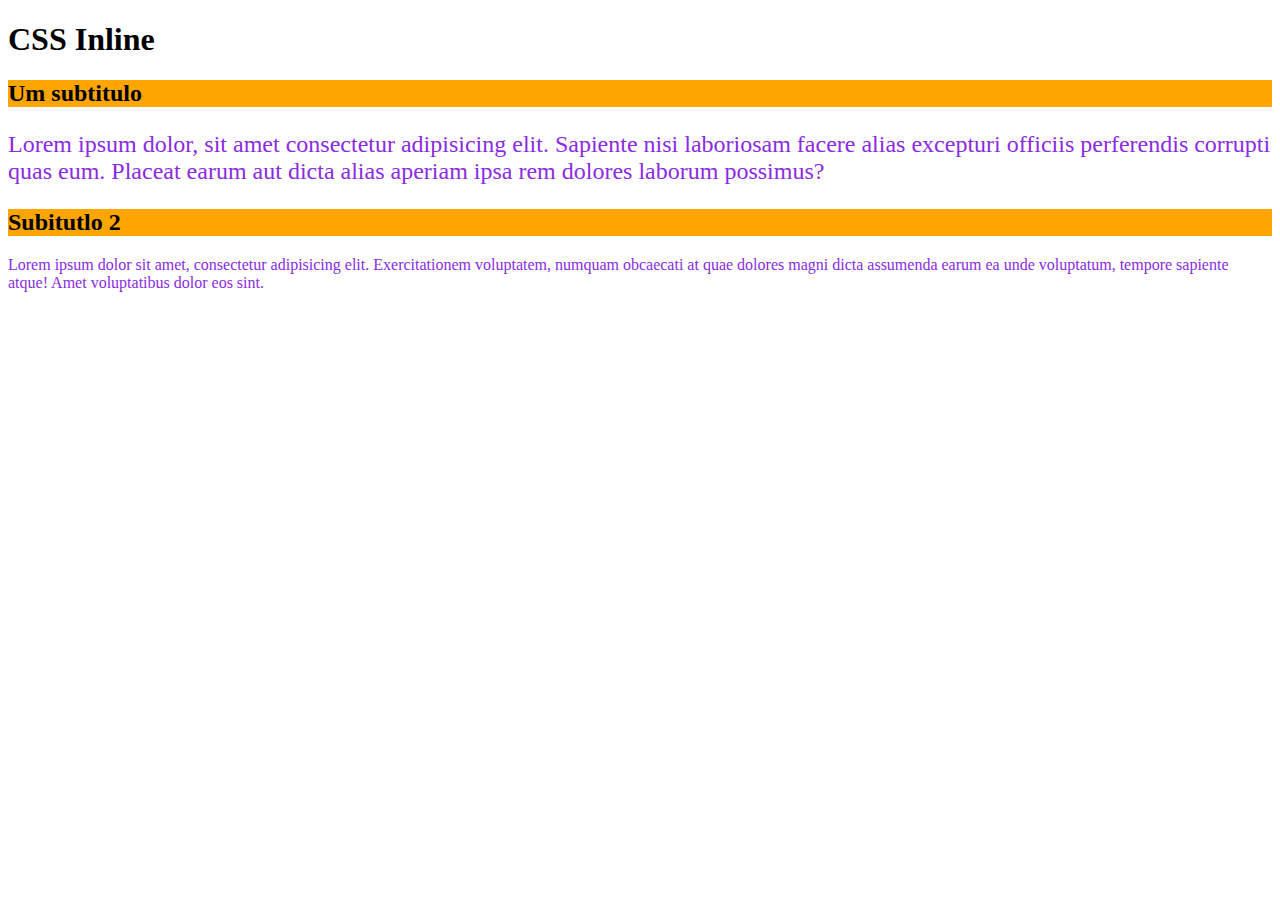
<file: 01 CSS Inline/index.html>
<!DOCTYPE html>
<html lang="en">
<head>
    <meta charset="UTF-8">
    <meta http-equiv="X-UA-Compatible" content="IE=edge">
    <meta name="viewport" content="width=device-width, initial-scale=1.0">
    <title>CSS Inline</title>
</head>
<body>
    <h1>CSS Inline</h1>

     <!-- style="propriedade: valor;" -->
    <h2 style="background-color: orange;">Um subtitulo</h2>

    <p style="color: blueviolet; font-size: 24px;">Lorem ipsum dolor, sit amet consectetur adipisicing elit. Sapiente nisi laboriosam facere alias excepturi officiis perferendis corrupti quas eum. Placeat earum aut dicta alias aperiam ipsa rem dolores laborum possimus?</p>
    
    <h2 style="background-color: orange;">Subitutlo 2</h2>

    <p style="color: blueviolet;">Lorem ipsum dolor sit amet, consectetur adipisicing elit. Exercitationem voluptatem, numquam obcaecati at quae dolores magni dicta assumenda earum ea unde voluptatum, tempore sapiente atque! Amet voluptatibus dolor eos sint.</p>
</body>
</html>
</file>
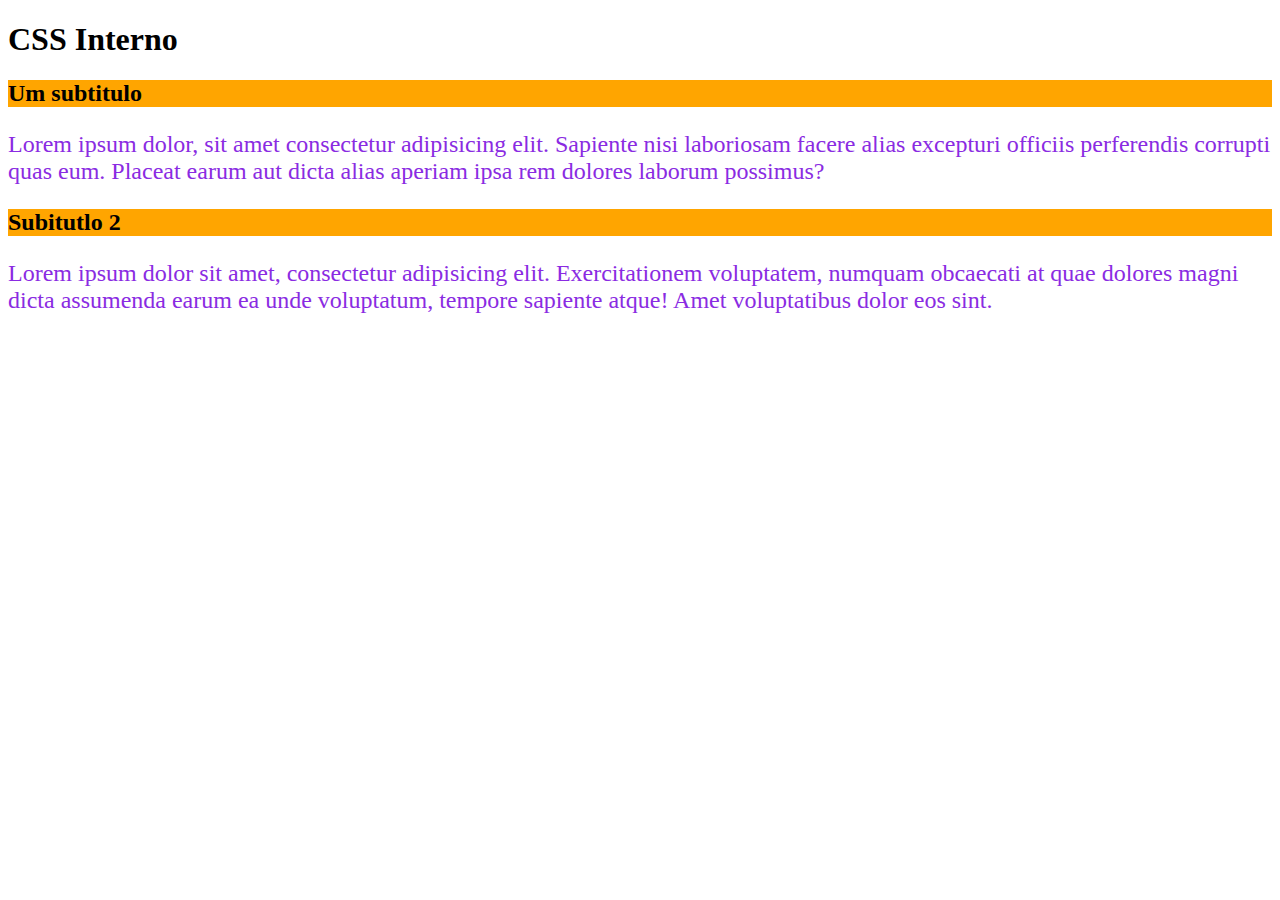
<file: 02 CSS Interno/index.html>
<!DOCTYPE html>
<html lang="en">
<head>
    <meta charset="UTF-8">
    <meta http-equiv="X-UA-Compatible" content="IE=edge">
    <meta name="viewport" content="width=device-width, initial-scale=1.0">
    <title>CSS Interno</title>


    <style>
        h2 {
            background-color: orange;
        }

        p {
            color: blueviolet;
            font-size: 24px;
        }
    </style>
</head>
<body>
    <h1>CSS Interno</h1>

    <h2>Um subtitulo</h2>

    <p>Lorem ipsum dolor, sit amet consectetur adipisicing elit. Sapiente nisi laboriosam facere alias excepturi officiis perferendis corrupti quas eum. Placeat earum aut dicta alias aperiam ipsa rem dolores laborum possimus?</p>
    
    <h2>Subitutlo 2</h2>

    <p>Lorem ipsum dolor sit amet, consectetur adipisicing elit. Exercitationem voluptatem, numquam obcaecati at quae dolores magni dicta assumenda earum ea unde voluptatum, tempore sapiente atque! Amet voluptatibus dolor eos sint.</p>
</body>
</html>
</file>
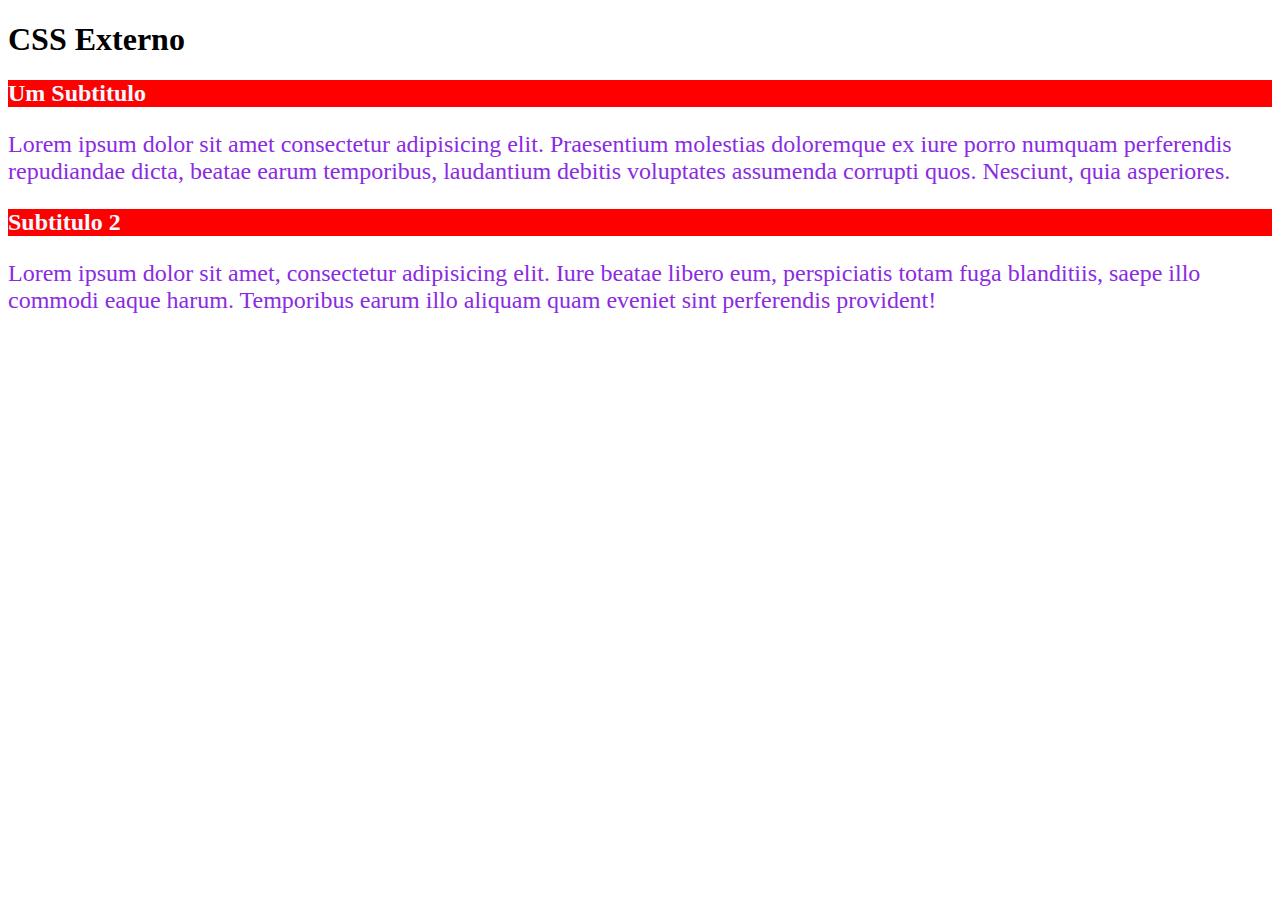
<file: 03 CSS Externo/index.html>
<!DOCTYPE html>
<html lang="en">
<head>
    <meta charset="UTF-8">
    <meta http-equiv="X-UA-Compatible" content="IE=edge">
    <meta name="viewport" content="width=device-width, initial-scale=1.0">
    <title>CSS Externo</title>

    <link rel="stylesheet" href="style.css">
    <!-- <style>
        h2 {
            background-color: purple;
        }
        p {
            color: blueviolet;
            font-size: 24px;
        }
    </style> -->
</head>
<body>
    <h1>CSS Externo</h1>

    <h2>Um Subtitulo</h2>

    <p>Lorem ipsum dolor sit amet consectetur adipisicing elit. Praesentium molestias doloremque ex iure porro numquam perferendis repudiandae dicta, beatae earum temporibus, laudantium debitis voluptates assumenda corrupti quos. Nesciunt, quia asperiores.</p>

    <h2>Subtitulo 2</h2>

    <p>Lorem ipsum dolor sit amet, consectetur adipisicing elit. Iure beatae libero eum, perspiciatis totam fuga blanditiis, saepe illo commodi eaque harum. Temporibus earum illo aliquam quam eveniet sint perferendis provident!</p>
    
</body>
</html>
</file>
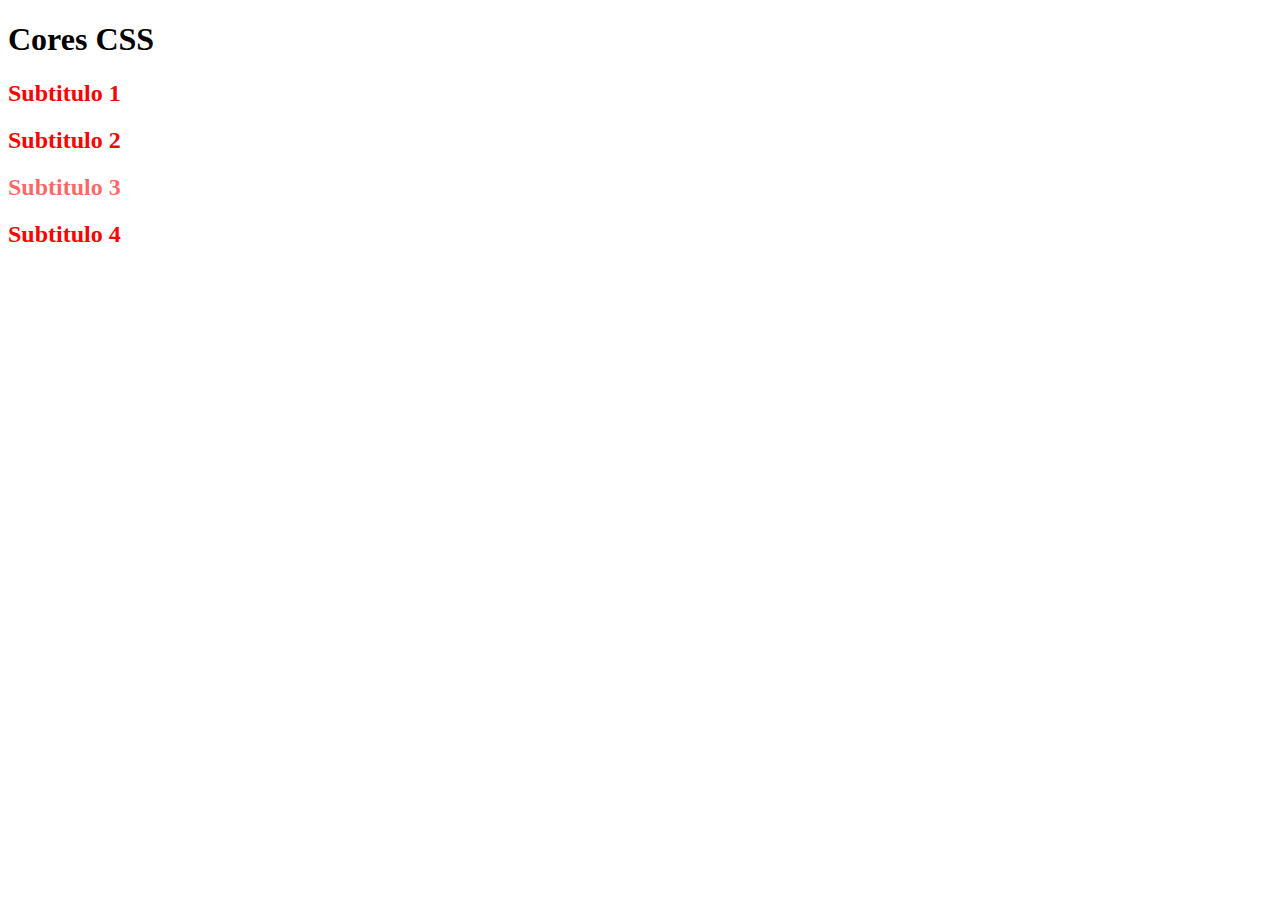
<file: 04 Cores/index.html>
<!DOCTYPE html>
<html lang="en">
<head>
    <meta charset="UTF-8">
    <meta http-equiv="X-UA-Compatible" content="IE=edge">
    <meta name="viewport" content="width=device-width, initial-scale=1.0">
    <title>Cores CSS</title>
</head>
<body>
    <h1>Cores CSS</h1>

    <h2 style="color: red;">Subtitulo 1</h2>

    <h2 style="color: rgb(255,  0, 0);">Subtitulo 2</h2>

    <h2 style="color: rgba(255, 0, 0, 0.6);">Subtitulo 3</h2>

    <h2 style="color: #ff0000;">Subtitulo 4</h2>
    
</body>
</html>
</file>
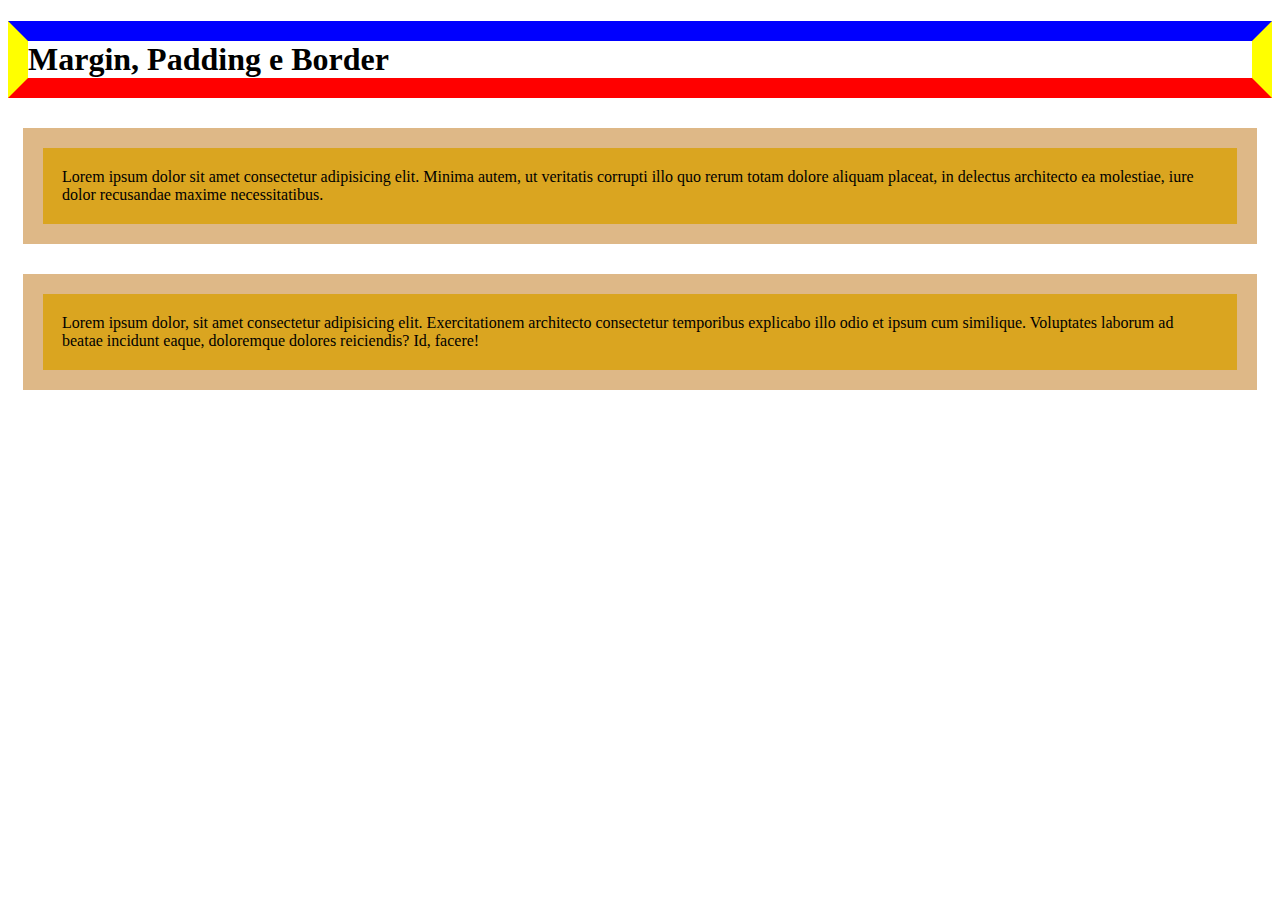
<file: 05 Margin, Padding e Border/index.html>
<!DOCTYPE html>
<html lang="en">
<head>
    <meta charset="UTF-8">
    <meta http-equiv="X-UA-Compatible" content="IE=edge">
    <meta name="viewport" content="width=device-width, initial-scale=1.0">
    <title>Margin, Padding e Border</title>

    <link rel="stylesheet" href="style.css">
</head>
<body>
    <h1>Margin, Padding e Border</h1>

    <p>Lorem ipsum dolor sit amet consectetur adipisicing elit. Minima autem, ut veritatis corrupti illo quo rerum totam dolore aliquam placeat, in delectus architecto ea molestiae, iure dolor recusandae maxime necessitatibus.</p>

    <p>Lorem ipsum dolor, sit amet consectetur adipisicing elit. Exercitationem architecto consectetur temporibus explicabo illo odio et ipsum cum similique. Voluptates laborum ad beatae incidunt eaque, doloremque dolores reiciendis? Id, facere!</p>
    
</body>
</html>
</file>
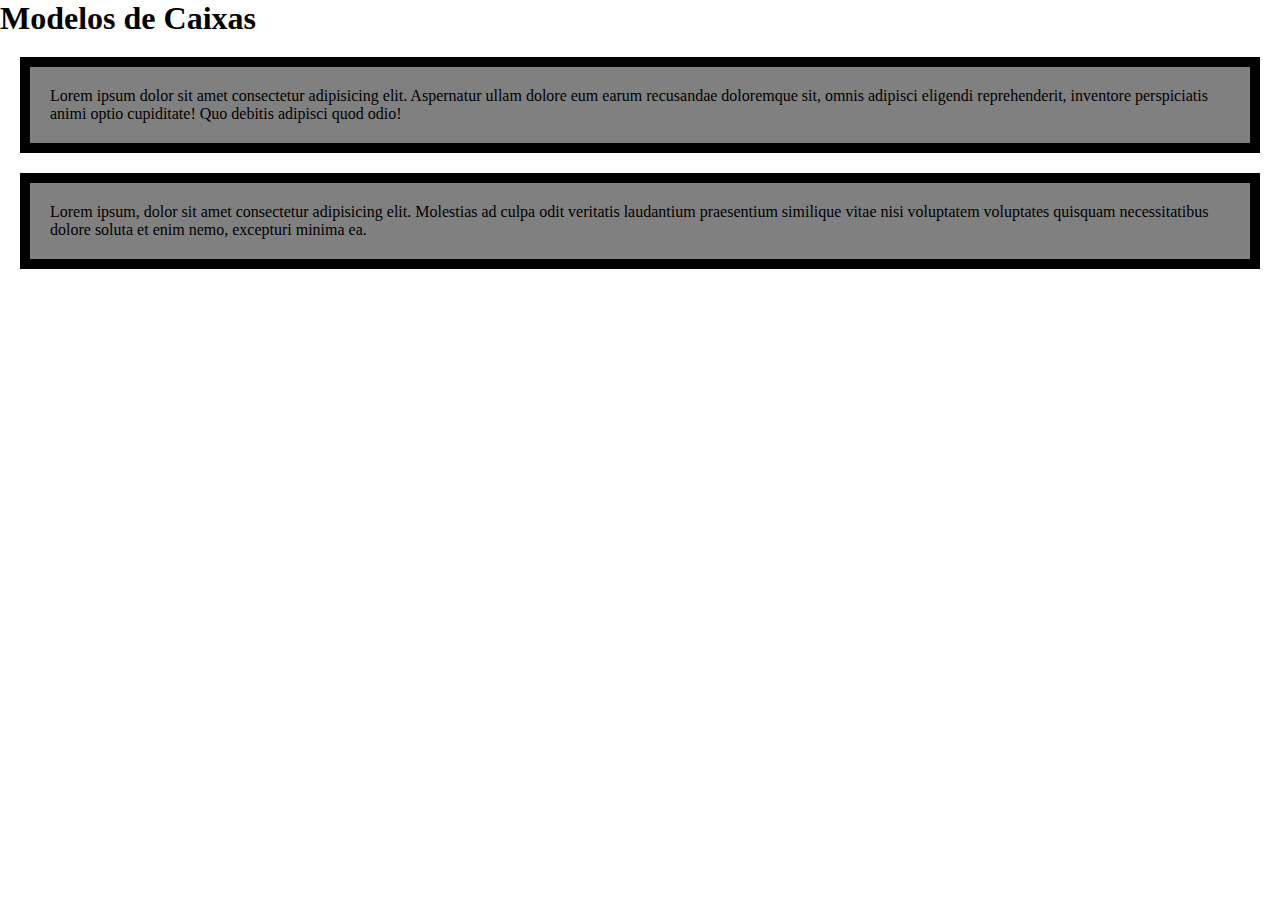
<file: 06 Modelos de Caixas/index.html>
<!DOCTYPE html>
<html lang="en">
<head>
    <meta charset="UTF-8">
    <meta http-equiv="X-UA-Compatible" content="IE=edge">
    <meta name="viewport" content="width=device-width, initial-scale=1.0">
    <title>Modelos de Caixas</title>

    <link rel="stylesheet" href="style.css">
</head>
<body>
    <h1>Modelos de Caixas</h1>

    <p>Lorem ipsum dolor sit amet consectetur adipisicing elit. Aspernatur ullam dolore eum earum recusandae doloremque sit, omnis adipisci eligendi reprehenderit, inventore perspiciatis animi optio cupiditate! Quo debitis adipisci quod odio!</p>

    <p>Lorem ipsum, dolor sit amet consectetur adipisicing elit. Molestias ad culpa odit veritatis laudantium praesentium similique vitae nisi voluptatem voluptates quisquam necessitatibus dolore soluta et enim nemo, excepturi minima ea.</p>
    
</body>
</html>
</file>
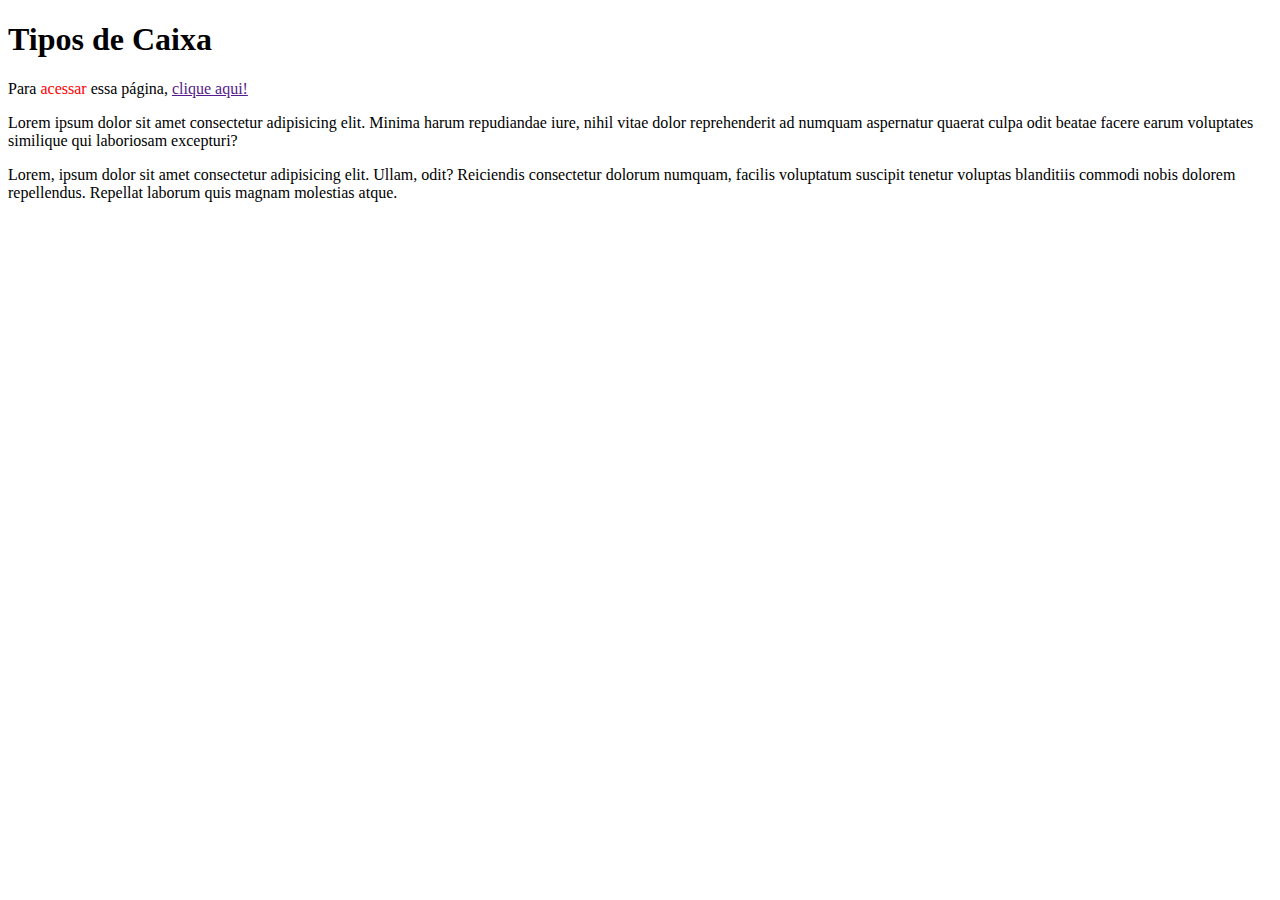
<file: 07 Tipos de Caixa/index.html>
<!DOCTYPE html>
<html lang="en">
<head>
    <meta charset="UTF-8">
    <meta http-equiv="X-UA-Compatible" content="IE=edge">
    <meta name="viewport" content="width=device-width, initial-scale=1.0">
    <title>Tipos de Caixa</title>

    <link rel="stylesheet" href="style.css">
</head>
<body>
    <h1>Tipos de Caixa</h1>

    <p>Para <span>acessar</span> essa página, <a href="">clique aqui!</a></p>

    <p>Lorem ipsum dolor sit amet consectetur adipisicing elit. Minima harum repudiandae iure, nihil vitae dolor reprehenderit ad numquam aspernatur quaerat culpa odit beatae facere earum voluptates similique qui laboriosam excepturi?</p>

    <p>Lorem, ipsum dolor sit amet consectetur adipisicing elit. Ullam, odit? Reiciendis consectetur dolorum numquam, facilis voluptatum suscipit tenetur voluptas blanditiis commodi nobis dolorem repellendus. Repellat laborum quis magnam molestias atque.</p>
    
</body>
</html>
</file>
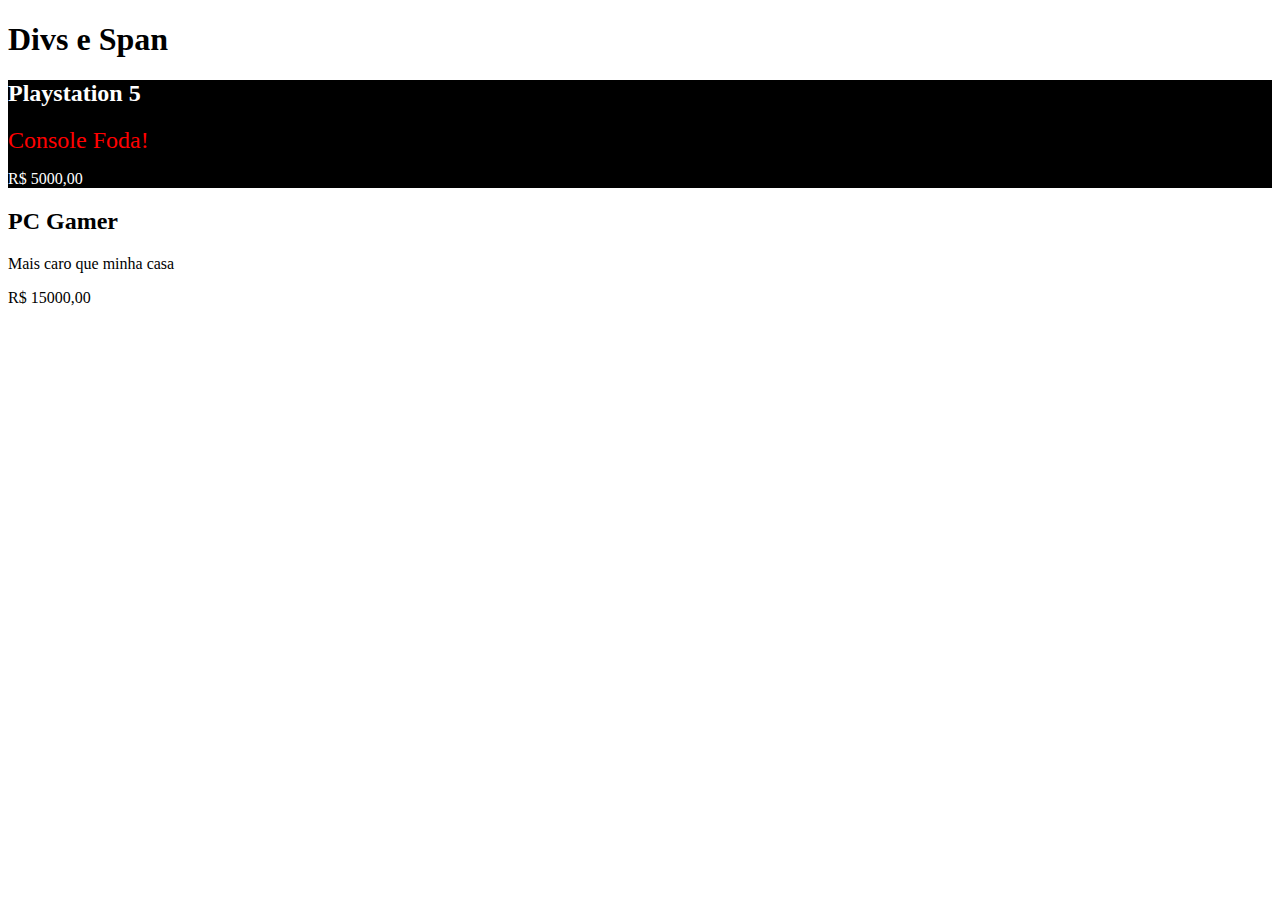
<file: 09 Divs e Span/index.html>
<!DOCTYPE html>
<html lang="en">
<head>
    <meta charset="UTF-8">
    <meta http-equiv="X-UA-Compatible" content="IE=edge">
    <meta name="viewport" content="width=device-width, initial-scale=1.0">
    <title>Divs e Span</title>

    <link rel="stylesheet" href="style.css">
</head>
<body>
    <h1>Divs e Span</h1>

    <div class="produto">
        <h2>Playstation 5</h2>

        <p class="Descrição-produto promocao"><span>Console Foda!</span></p>
        <p>R$ 5000,00</p>
    </div>

    <h2>PC Gamer</h2>


    <p class="Descrição-produto">Mais caro que minha casa</p>
    <p>R$ 15000,00</p>
</body>
</html>
</file>
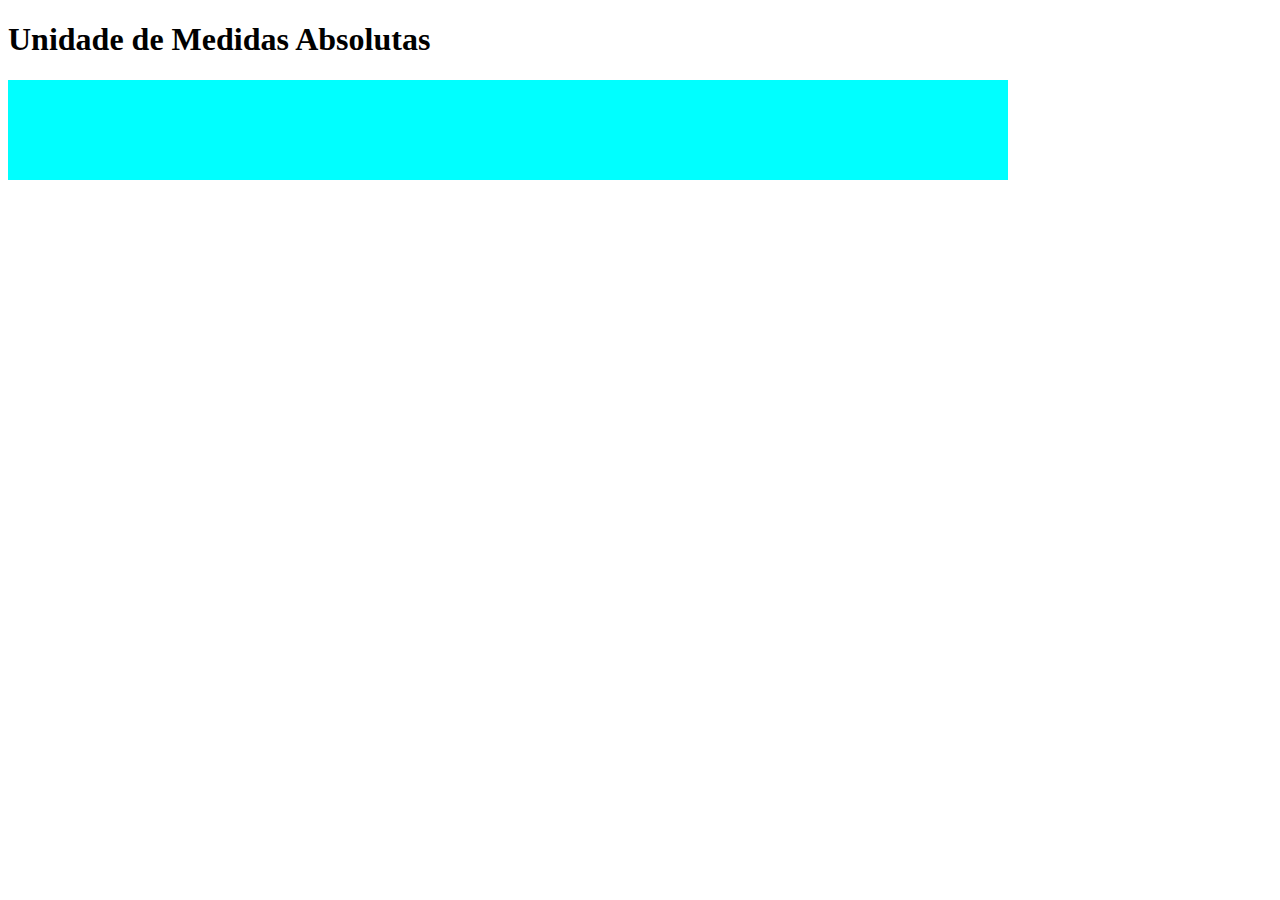
<file: 11 Medidas Absolutas/index.html>
<!DOCTYPE html>
<html lang="en">
<head>
    <meta charset="UTF-8">
    <meta http-equiv="X-UA-Compatible" content="IE=edge">
    <meta name="viewport" content="width=device-width, initial-scale=1.0">
    <title>Unidade de Medidas Absolutas</title>
    <link rel="stylesheet" href="style.css">

</head>
<body>
    <h1>Unidade de Medidas Absolutas</h1>
    <div class="pixel"></div>
    
</body>
</html>
</file>
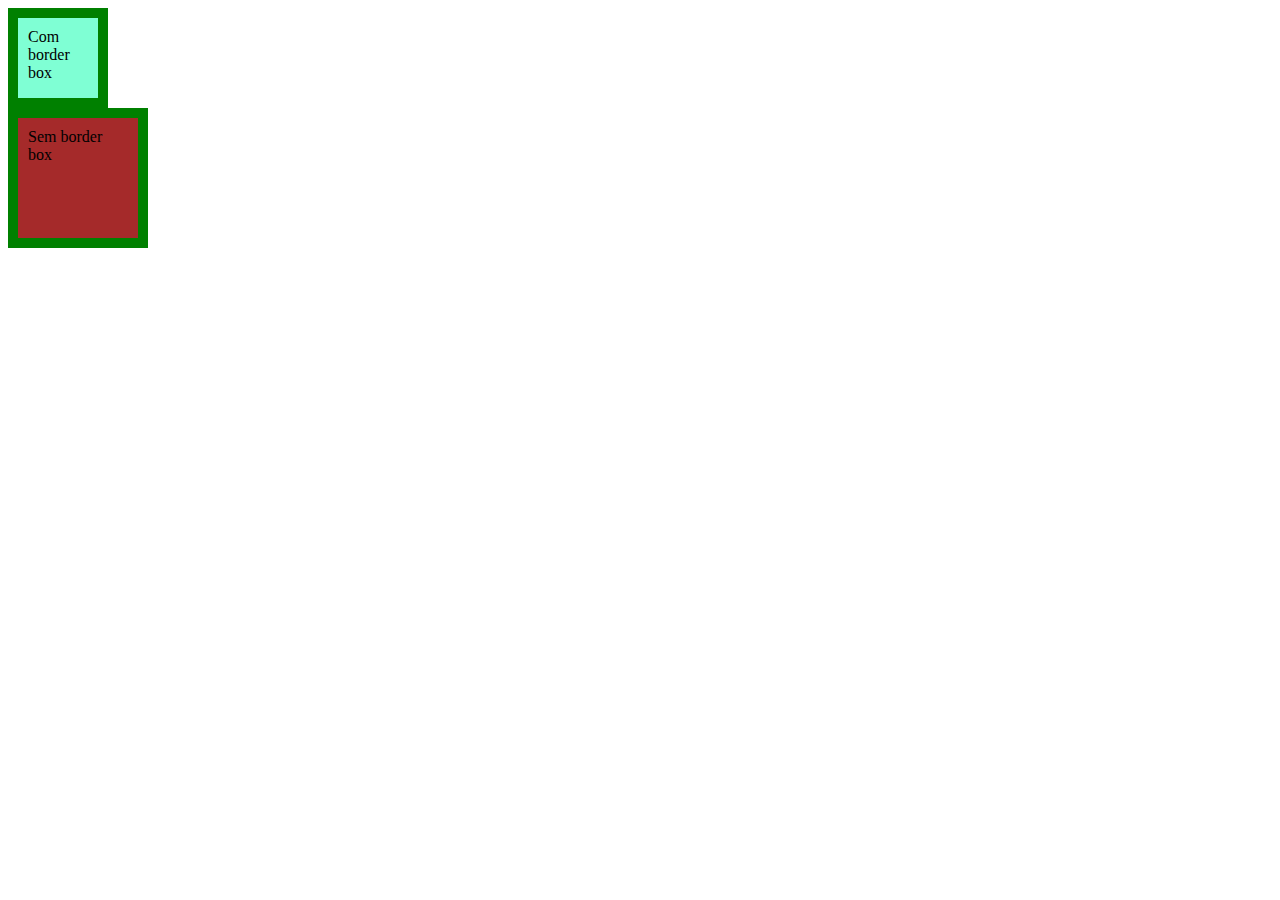
<file: 12 Box-Sizing/index.html>
<!DOCTYPE html>
<html lang="en">
<head>
    <meta charset="UTF-8">
    <meta http-equiv="X-UA-Compatible" content="IE=edge">
    <meta name="viewport" content="width=device-width, initial-scale=1.0">
    <title>Box Sizing - Border Box</title>
    <link rel="stylesheet" href="style.css">
</head>
<body>
    <div class="com-border-box">Com border box</div>
    <div class="sem-border-box">Sem border box</div>
    
</body>
</html>
</file>
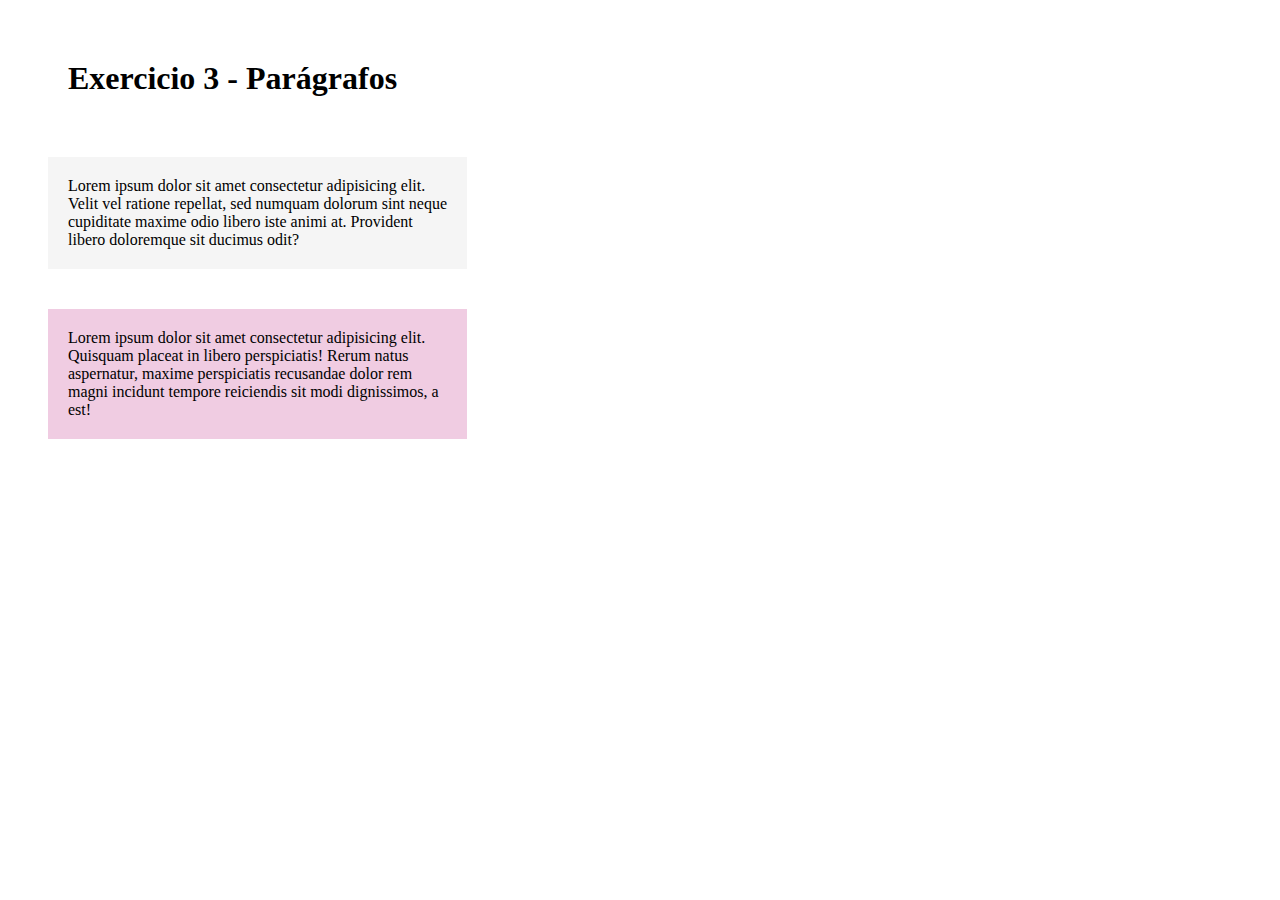
<file: Exercício 3/index.html>
<!DOCTYPE html>
<html lang="en">
<head>
    <meta charset="UTF-8">
    <meta http-equiv="X-UA-Compatible" content="IE=edge">
    <meta name="viewport" content="width=device-width, initial-scale=1.0">
    <title>Parágrafos</title>

    <link rel="stylesheet" href="style.css">
</head>
<body>

    <h1 class="cabecalho">Exercicio 3 - Parágrafos</h1>

    <p class="paragrafo-branco">Lorem ipsum dolor sit amet consectetur adipisicing elit. Velit vel ratione repellat, sed numquam dolorum sint neque cupiditate maxime odio libero iste animi at. Provident libero doloremque sit ducimus odit?</p>

    <p class="paragrafo-rosa">Lorem ipsum dolor sit amet consectetur adipisicing elit. Quisquam placeat in libero perspiciatis! Rerum natus aspernatur, maxime perspiciatis recusandae dolor rem magni incidunt tempore reiciendis sit modi dignissimos, a est!</p>
    
</body>
</html>
</file>
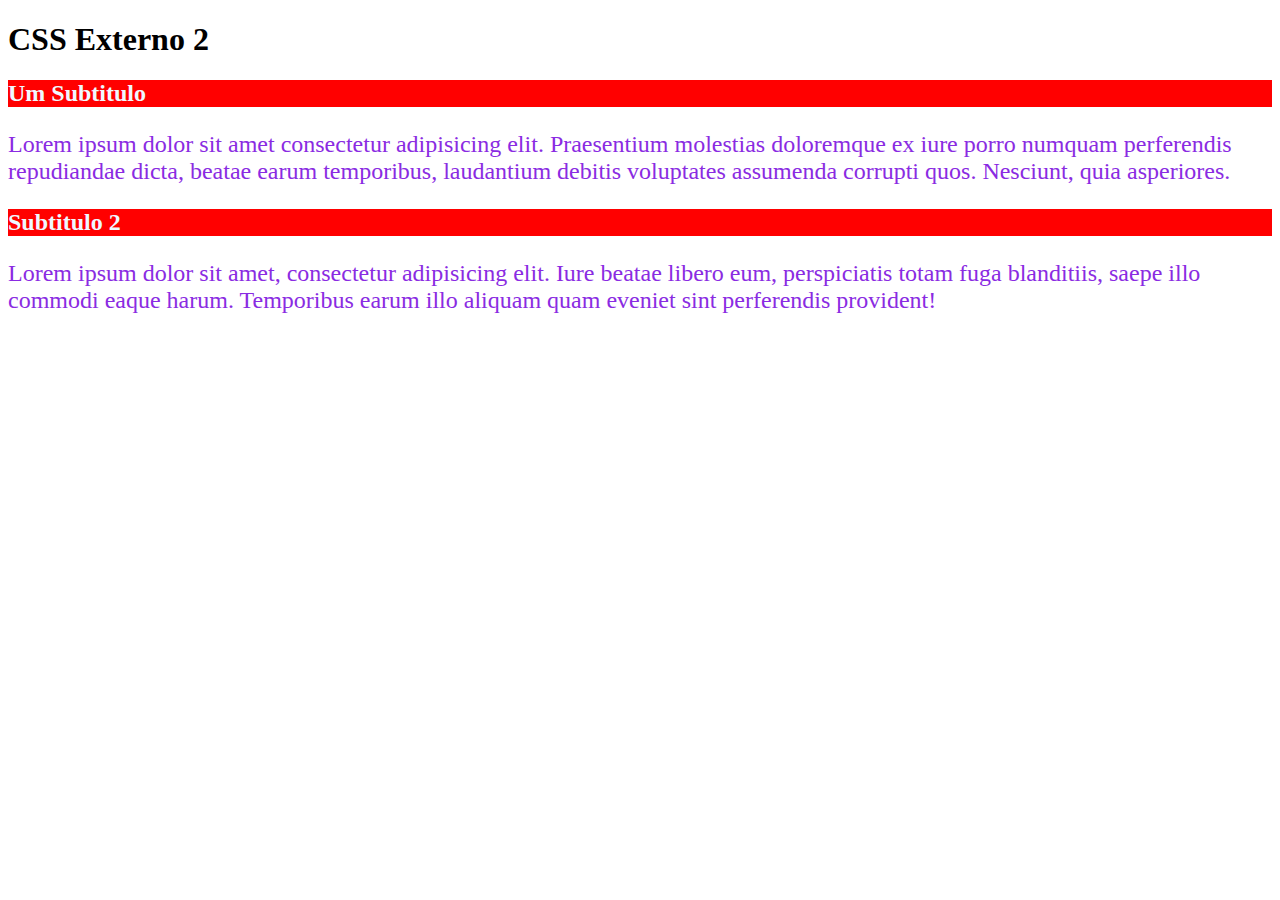
<file: 03 CSS Externo/index2.html>
<!DOCTYPE html>
<html lang="en">
<head>
    <meta charset="UTF-8">
    <meta http-equiv="X-UA-Compatible" content="IE=edge">
    <meta name="viewport" content="width=device-width, initial-scale=1.0">
    <title>CSS Externo 2</title>

    <link rel="stylesheet" href="style.css">

</head>
<body>
    <h1>CSS Externo 2</h1>

    <h2>Um Subtitulo</h2>

    <p>Lorem ipsum dolor sit amet consectetur adipisicing elit. Praesentium molestias doloremque ex iure porro numquam perferendis repudiandae dicta, beatae earum temporibus, laudantium debitis voluptates assumenda corrupti quos. Nesciunt, quia asperiores.</p>

    <h2>Subtitulo 2</h2>

    <p>Lorem ipsum dolor sit amet, consectetur adipisicing elit. Iure beatae libero eum, perspiciatis totam fuga blanditiis, saepe illo commodi eaque harum. Temporibus earum illo aliquam quam eveniet sint perferendis provident!</p>
    
</body>
</html>
</file>
<file: 03 CSS Externo/style.css>
h2 {
            background-color: red;
            color: aliceblue;
        }
        p {
            color: blueviolet;
            font-size: 24px;
        }
</file>
<file: 05 Margin, Padding e Border/style.css>
/* margin-top: 30px;
    margin-bottom: 30px;
    margin-left: 30px;
    margin-right: 30px; */

    /* margin: 30px; */
p {
    margin: 30px 15px;
    padding: 20px 19px 20px 19px;
    background-color: goldenrod;

    border: 20px solid burlywood;
}

h1 {
    border: solid;
    border-width: 20px;
    border-color: blue yellow red yellow;
}
</file>
<file: 06 Modelos de Caixas/style.css>
*{
    margin: 0;
}


p {
    margin: 20px;
    padding: 20px;

    border: solid 10px black;

    background-color: gray;
}
</file>
<file: 07 Tipos de Caixa/style.css>
h1{
    display: block;
}

p {
    display: block;
}
span {
    color: red;
}
</file>
<file: 09 Divs e Span/style.css>
.produto {
background-color: black;
color: white;
}
.produto span{
    font-size: 24px;
    color: red;
}
</file>
<file: 11 Medidas Absolutas/style.css>
.pixel{
    background-color: aqua;
    width: 1000px;
    height: 100px;
}
</file>
<file: 12 Box-Sizing/style.css>
div{
    width: 100px;
    height: 100px;
    padding: 10px;
    border: 10px solid green;
}

.com-border-box{
    background-color: aquamarine;
    box-sizing: border-box;
}

.sem-border-box{
    background-color: brown;
}
/* largura + padding esquerda + padding direita + border esquerda + border direita = largura do elemento total */
</file>
<file: Exercício 3/style.css>
.paragrafo-branco {
    background-color: #F5F5F5;
    padding: 20px;
    margin: 40px;
    width: 30%;
}

.paragrafo-rosa {
    background-color: #F0CCE2;
    padding: 20px;
    margin: 40px;
    width: 30%;
}

.cabecalho {
    padding: 20px;
    margin: 40px;

}
</file>
